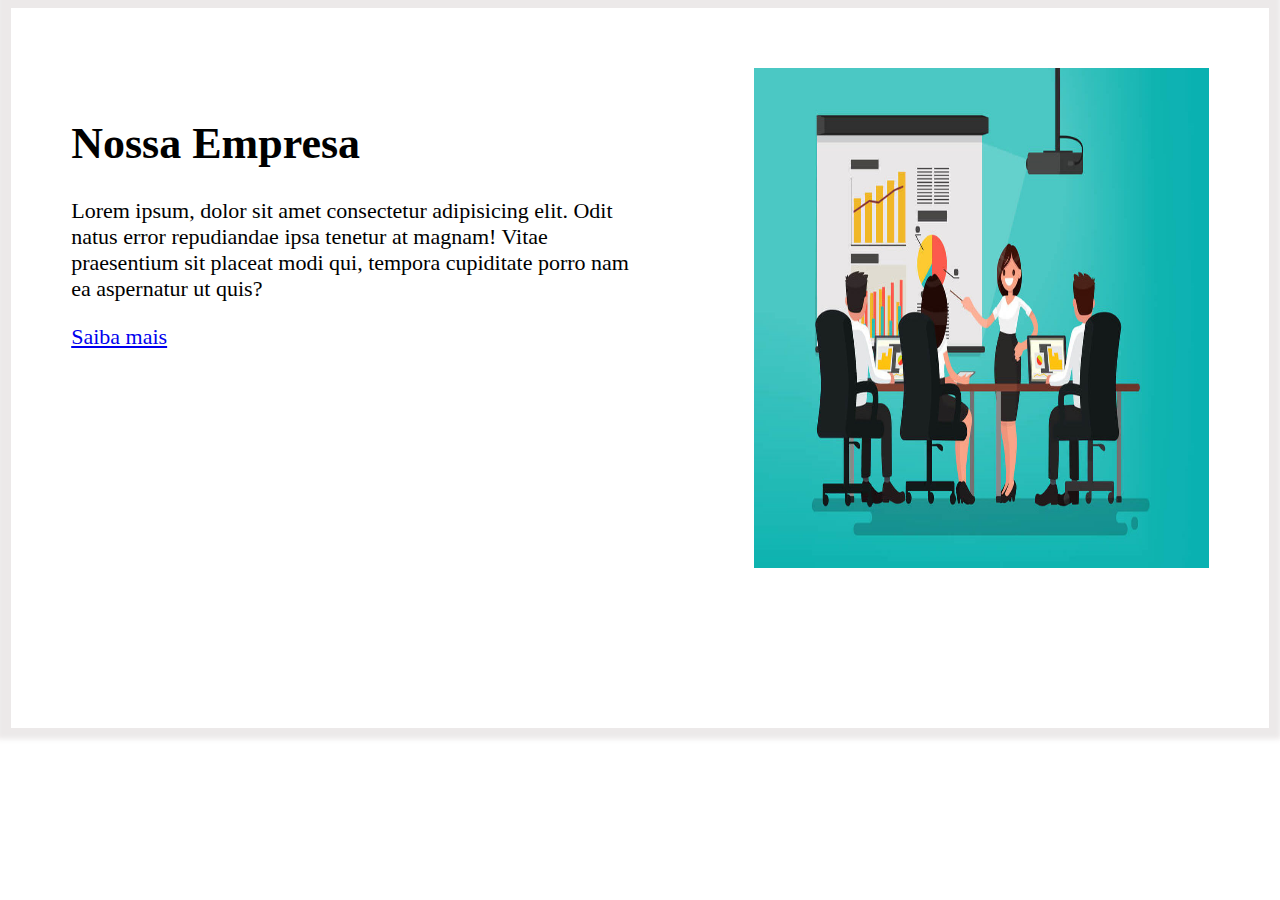
<file: ResponsividadeMQCSS/Index.html>
<!DOCTYPE html>
<html lang="en">

<head>
    <meta charset="UTF-8">
    <meta http-equiv="X-UA-Compatible" content="IE=edge">
    <meta name="viewport" content="width=device-width, initial-scale=1.0">
    <title>Document</title>
    <link rel="stylesheet" href="Style.css">
</head>

<body>
    <div class="banner">
        <img src="img\importancia_da_gestao_empresarial.jpg" alt="">
        <section class="texto">
            <h1>Nossa Empresa</h1>
            <p>
                Lorem ipsum, dolor sit amet consectetur adipisicing elit. Odit natus error repudiandae ipsa tenetur at
                magnam! Vitae praesentium sit placeat modi qui, tempora cupiditate porro nam ea aspernatur ut quis?
            </p>
            <a class="btn-banner" href="a" target="_blank">
                Saiba mais
            </a>
        </section>
    </div>
</body>

</html>
</file>
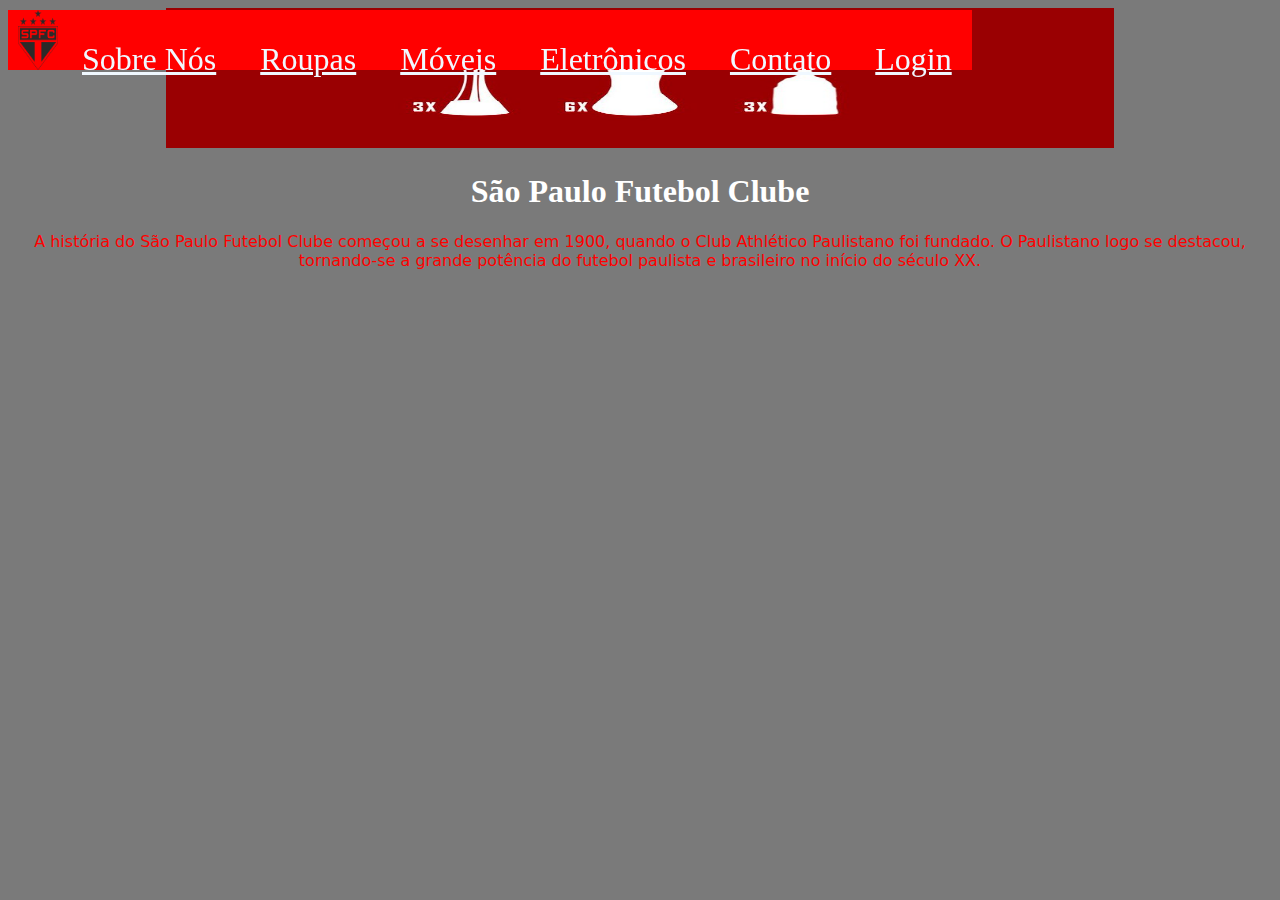
<file: SemanticaCss/Index.html>
<!DOCTYPE html>
<html lang="pt-br">

<head>
    <meta charset="UTF-8">
    <meta http-equiv="X-UA-Compatible" content="IE=edge">
    <meta name="viewport" content="width=device-width, initial-scale=1.0">
    <title>CSS</title>
    <link rel="stylesheet" href="style.css">
</head>

<body>
    <header>
        <nav id="menu">
            <img src="img\sao-paulo-futebol-clube-logo-67AFAFA650-seeklogo.com.png" alt="logo" width="40px">
            <a href="" class="linkMenu">Sobre Nós</a>
            <a href="" class="linkMenu">Roupas</a>
            <a href="" class="linkMenu">Móveis</a>
            <a href="" class="linkMenu">Eletrônicos</a>
            <a href="" class="linkMenu">Contato</a>
            <a href="" class="linkMenu">Login</a>
        </nav>
    </header>
    <div class="parte1">
        <img src="img\tricolor.jpg" alt="" width="1200" height="140">
        <h1>São Paulo Futebol Clube</h1>
        <p>A história do São Paulo Futebol Clube começou a se desenhar em 1900, quando o Club Athlético Paulistano foi fundado. O Paulistano logo se destacou, tornando-se a grande potência do futebol paulista e brasileiro no início do século XX.</p>
    </div>
</body>

</html>
</file>
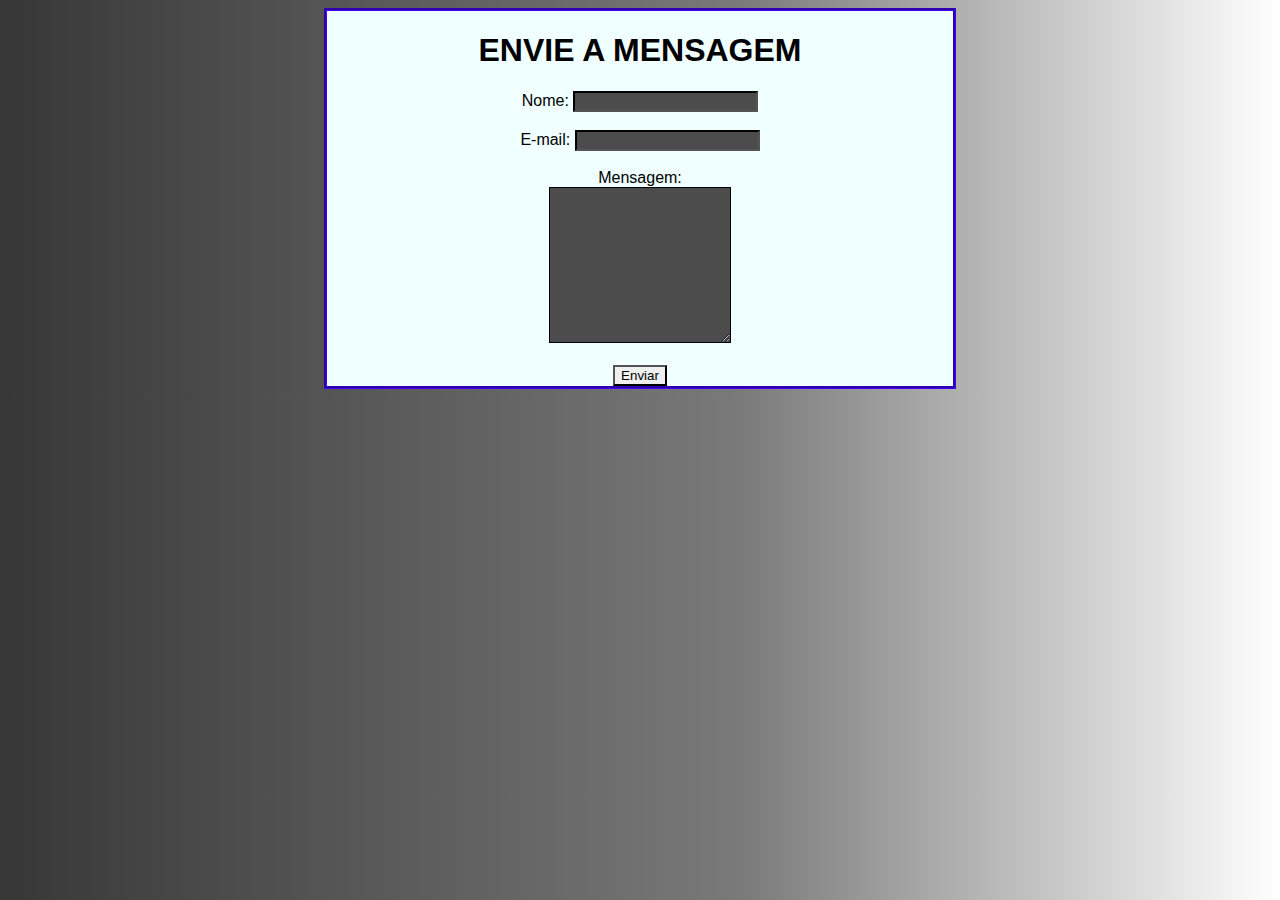
<file: Site/Index.html>
<!DOCTYPE html>
<html lang="pt-br">

<head>
    <meta charset="UTF-8">
    <meta http-equiv="X-UA-Compatible" content="IE=edge">
    <meta name="viewport" content="width=device-width, initial-scale=1.0">
    <title>Contato</title>
    <link rel="stylesheet" href="style.css">
</head>

<body>
    <div class="container">
        <form action="/action_page.php" method="get">
            <h1>ENVIE A MENSAGEM</h1>
            <label for="fname">Nome:</label>
            <input type="text" id="fname" name="fname"><br><br>
            <label for="lemail">E-mail:</label>
            <input type="text" id="lemail" name="lemail"><br><br> 
            <label for="text">Mensagem:</label><br>
            <textarea name="lmensagem" id="lmensagem" cols="20" rows="10"></textarea><br><br>
            <input type="submit" id= "lbotao" value="Enviar">
        </form>
    </div>

</body>

</html>
</file>
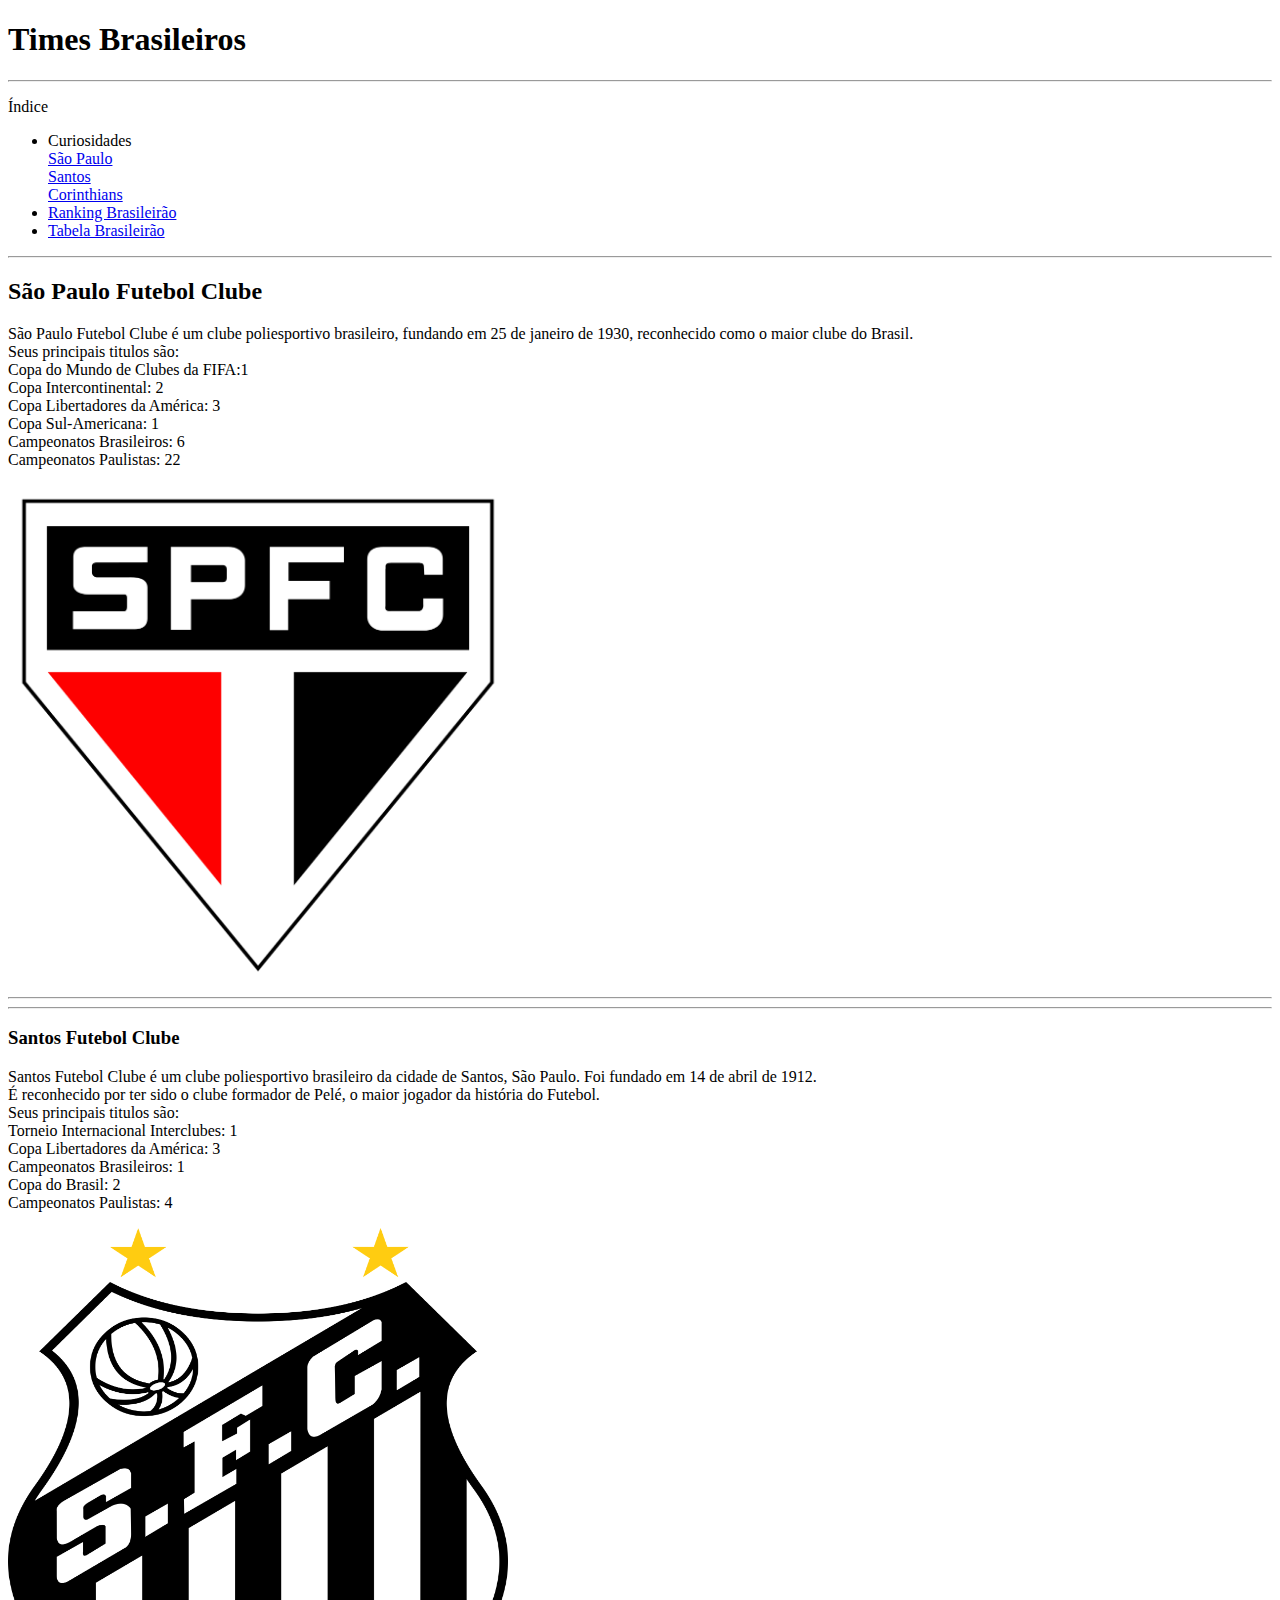
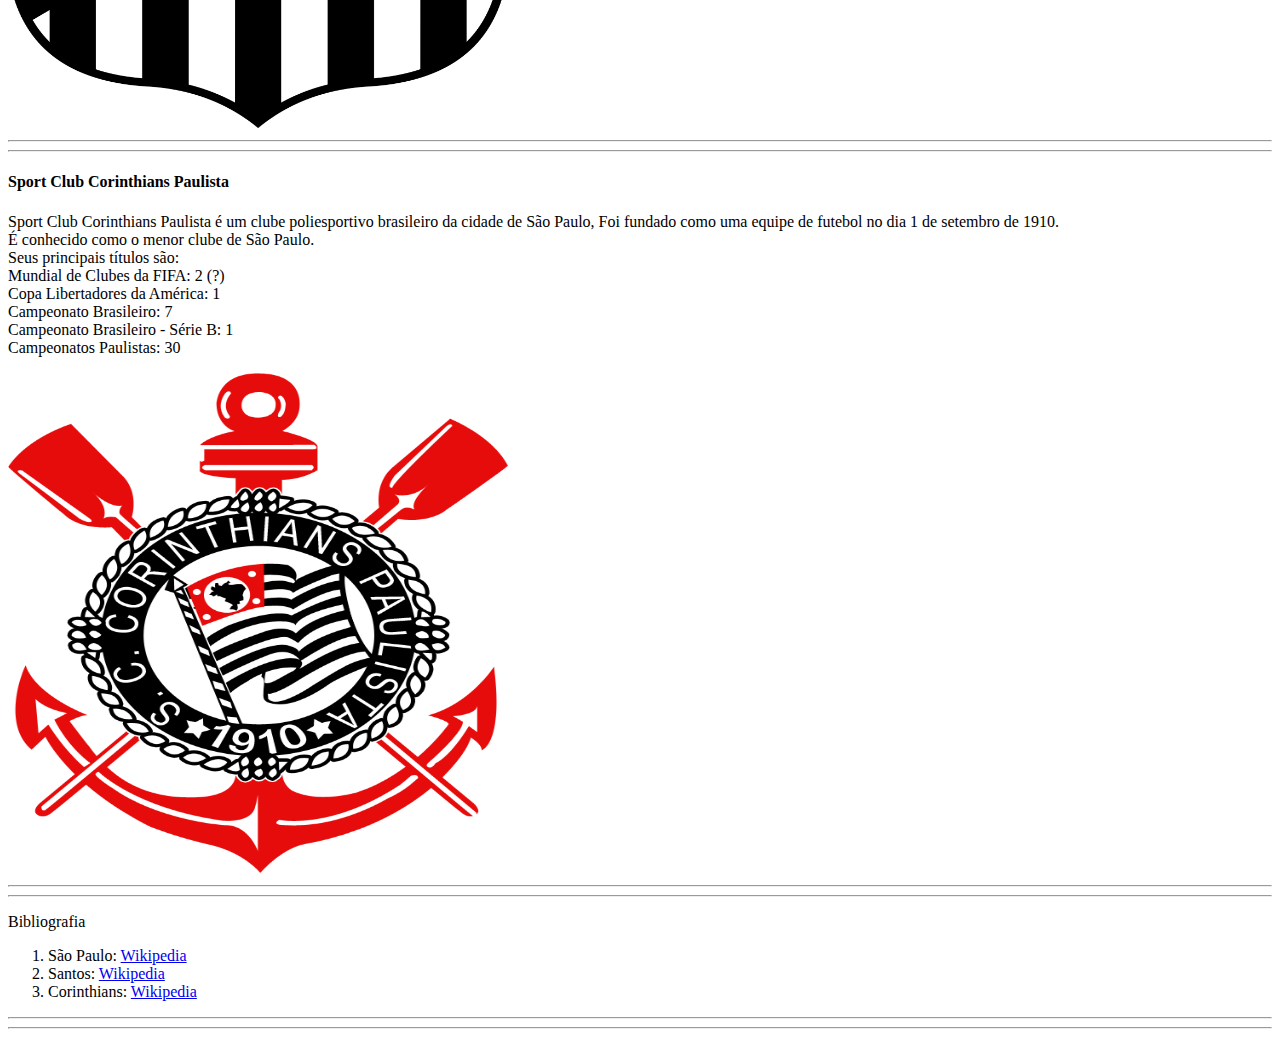
<file: ExerciciosLMR/Exercicio1Wiki/Index.html>
<!DOCTYPE html>
<html lang="pt-br">

<head>
    <meta charset="UTF-8">
    <meta http-equiv="X-UA-Compatible" content="IE=edge">
    <meta name="viewport" content="width=device-width, initial-scale=1.0">
    <title>Página Wiki</title>
</head>

<body>
    <h1>Times Brasileiros </h1>
    <hr>
    <p>Índice</p>
    <ul>
        <li>Curiosidades</li>
        <p1> <a href="https://www.coxinhanerd.com.br/curiosidades-do-spfc-historia/#:~:text=O%20SPFC%20tamb%C3%A9m%20%C3%A9%20o,foi%20campe%C3%A3o%20tamb%C3%A9m%20no%20Mundial.&text=A%20hist%C3%B3ria%20do%20treinador%20Muricy,com%20mentoria%20de%20Tel%C3%AA%20Santana."
                target="_blank">São Paulo</a> </p1>
        <br>
        <p2><a href="https://www.guiadoscuriosos.com.br/datas-festas-comemorativas/santos/20-curiosidades-sobre-o-santos/" target="_blank">Santos</a> </p2>
        <br>
        <p3> <a href="https://www.guiadoscuriosos.com.br/esportes/20-curiosidades-sobre-o-corinthians/" target="_blank">Corinthians</a> </p3>
        <li><a href="https://www.rankingcbf.com/" target="_blank">Ranking Brasileirão</a></li>
        <li><a href="https://www.cbf.com.br/futebol-brasileiro/competicoes/campeonato-brasileiro-serie-a/2022" target="_blank">Tabela Brasileirão</a></li>
    </ul>
    <hr>
    <h2>São Paulo Futebol Clube </h2>
    <p>
        São Paulo Futebol Clube é um clube poliesportivo brasileiro, fundando em 25 de janeiro de 1930, reconhecido como
        o maior clube do Brasil.
        </br>Seus principais titulos são:
        </br> Copa do Mundo de Clubes da FIFA:1
        </br> Copa Intercontinental: 2
        </br> Copa Libertadores da América: 3
        </br> Copa Sul-Americana: 1
        </br> Campeonatos Brasileiros: 6
        </br> Campeonatos Paulistas: 22
    </p>
    <img src="img\Brasao_do_Sao_Paulo_Futebol_Clube.svg.png" alt="São Paulo FC" width="500px" height="500px">
    <hr>
    <hr>
    <h3>Santos Futebol Clube</h3>
    <p>
        Santos Futebol Clube é um clube poliesportivo brasileiro da cidade de Santos, São Paulo. Foi fundado em 14 de
        abril de 1912.
        </br> É reconhecido por ter sido o clube formador de Pelé, o maior jogador da história do Futebol.
        </br>Seus principais titulos são:
        </br> Torneio Internacional Interclubes: 1
        </br>Copa Libertadores da América: 3
        </br> Campeonatos Brasileiros: 1
        </br> Copa do Brasil: 2
        </br> Campeonatos Paulistas: 4
    </p>
    <img src="img\santos-logo-escudo.png" alt="Santos FC" width="500px" height="500px">
    <hr>
    <hr>
    <h4>Sport Club Corinthians Paulista</h4>
    <p>
        Sport Club Corinthians Paulista é um clube poliesportivo brasileiro da cidade de São Paulo, Foi fundado como uma
        equipe de futebol no dia 1 de setembro de 1910.
        </br> É conhecido como o menor clube de São Paulo.
        </br> Seus principais títulos são:
        </br> Mundial de Clubes da FIFA: 2 (?)
        </br> Copa Libertadores da América: 1
        </br> Campeonato Brasileiro: 7
        </br> Campeonato Brasileiro - Série B: 1
        </br> Campeonatos Paulistas: 30
    </p>
    <img src="img\5110162e2fc3e605101d86ebe84c55be.png" alt="SCCP" width="500px" height="500px">
    <hr>
    <hr>
    <p> Bibliografia</p>
    <ol>
        <li>São Paulo:
            <a href="https://pt.wikipedia.org/wiki/S%C3%A3o_Paulo_Futebol_Clube" target="_blank">Wikipedia</a>
        </li>
        <li>Santos:
            <a href="https://pt.wikipedia.org/wiki/Santos_Futebol_Clube" target="_blank">Wikipedia</a>
        </li>
        <li>Corinthians:
            <a href="https://pt.wikipedia.org/wiki/Sport_Club_Corinthians_Paulista" target="_blank">Wikipedia</a>
        </li>
    </ol>
    <hr>
    <hr>
</body>

</html>
</file>
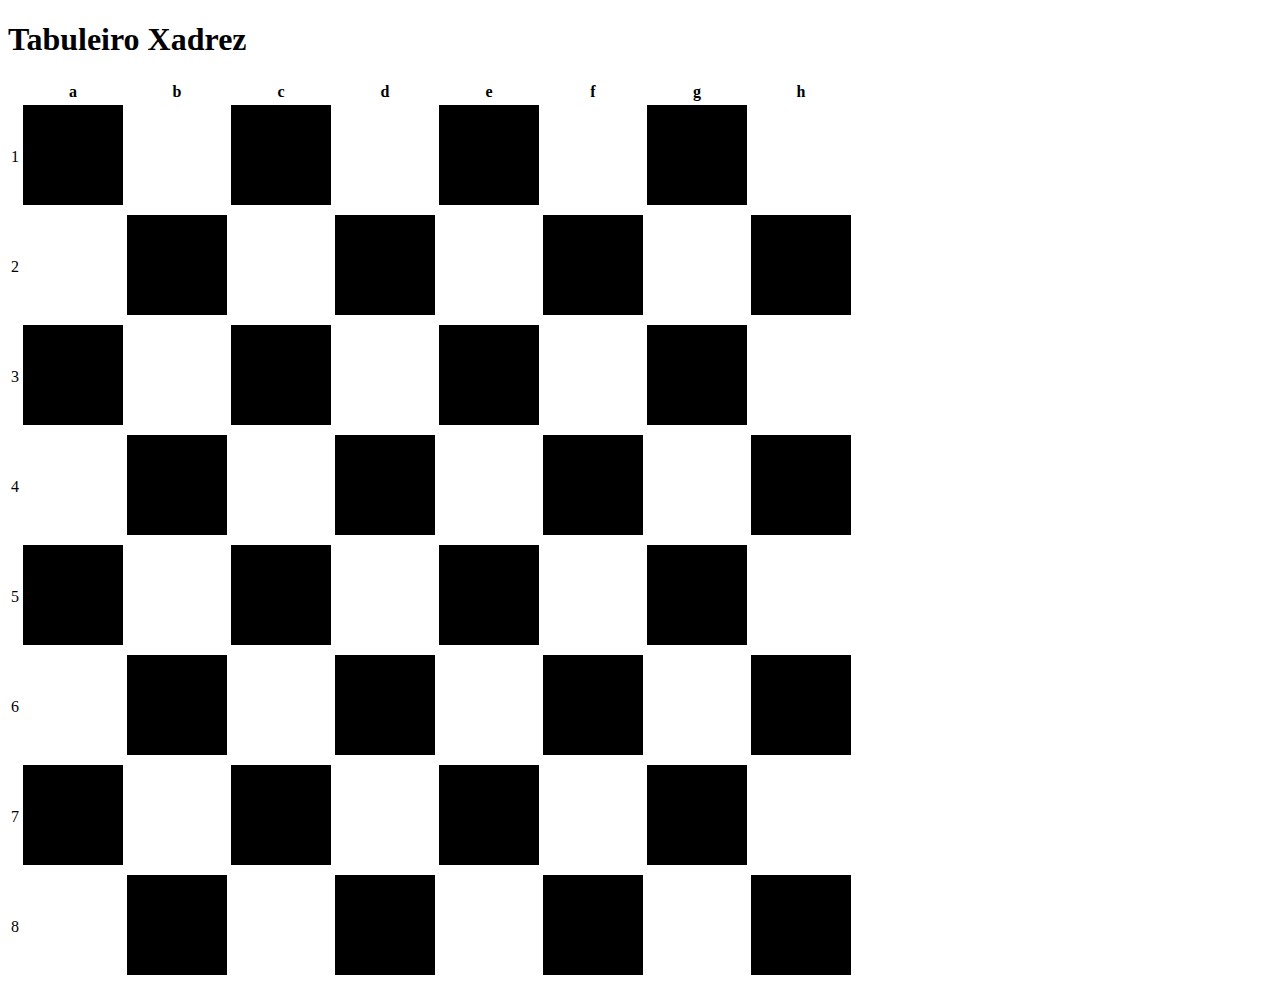
<file: ExerciciosLMR/Exercicio2Xadrez/index.html>
<!DOCTYPE html>
<html lang="pt-br">

<head>
    <meta charset="UTF-8">
    <meta http-equiv="X-UA-Compatible" content="IE=edge">
    <meta name="viewport" content="width=device-width, initial-scale=1.0">
    <title>Xadrez</title>
</head>

<body>
    <h1>Tabuleiro Xadrez</h1>
<table>
    <thead>
        <th> </th>
        <th>a</th>
        <th>b</th>
        <th>c</th>
        <th>d</th>
        <th>e</th>
        <th>f</th>
        <th>g</th>
        <th>h</th>
    </thead>
    <tbody>
        <td>1</td>
        <td><img src="Img\CasaPreta.png" width="100px"></td>
        <td><img src="Img\CasaBranca.png" width="100px"></td>
        <td><img src="Img\CasaPreta.png" width="100px"></td>
        <td><img src="Img\CasaBranca.png" width="100px"></td>
        <td><img src="Img\CasaPreta.png" width="100px"></td>
        <td><img src="Img\CasaBranca.png" width="100px"></td>
        <td><img src="Img\CasaPreta.png" width="100px"></td>
        <td><img src="Img\CasaBranca.png" width="100px"></td>
        <tr></tr>
        <td>2</td>
        <td><img src="Img\CasaBranca.png" width="100px"></td>
        <td><img src="Img\CasaPreta.png" width="100px"></td>
        <td><img src="Img\CasaBranca.png" width="100px"></td>
        <td><img src="Img\CasaPreta.png" width="100px"></td>
        <td><img src="Img\CasaBranca.png" width="100px"></td>
        <td><img src="Img\CasaPreta.png" width="100px"></td>
        <td><img src="Img\CasaBranca.png" width="100px"></td>
        <td><img src="Img\CasaPreta.png" width="100px"></td>
        <tr></tr>
        <td>3</td>
        <td><img src="Img\CasaPreta.png" width="100px"></td>
        <td><img src="Img\CasaBranca.png" width="100px"></td>
        <td><img src="Img\CasaPreta.png" width="100px"></td>
        <td><img src="Img\CasaBranca.png" width="100px"></td>
        <td><img src="Img\CasaPreta.png" width="100px"></td>
        <td><img src="Img\CasaBranca.png" width="100px"></td>
        <td><img src="Img\CasaPreta.png" width="100px"></td>
        <td><img src="Img\CasaBranca.png" width="100px"></td>
        <tr></tr>
        <td>4</td>
        <td><img src="Img\CasaBranca.png" width="100px"></td>
        <td><img src="Img\CasaPreta.png" width="100px"></td>
        <td><img src="Img\CasaBranca.png" width="100px"></td>
        <td><img src="Img\CasaPreta.png" width="100px"></td>
        <td><img src="Img\CasaBranca.png" width="100px"></td>
        <td><img src="Img\CasaPreta.png" width="100px"></td>
        <td><img src="Img\CasaBranca.png" width="100px"></td>
        <td><img src="Img\CasaPreta.png" width="100px"></td>
        <tr></tr>
        <td>5</td>
        <td><img src="Img\CasaPreta.png" width="100px"></td>
        <td><img src="Img\CasaBranca.png" width="100px"></td>
        <td><img src="Img\CasaPreta.png" width="100px"></td>
        <td><img src="Img\CasaBranca.png" width="100px"></td>
        <td><img src="Img\CasaPreta.png" width="100px"></td>
        <td><img src="Img\CasaBranca.png" width="100px"></td>
        <td><img src="Img\CasaPreta.png" width="100px"></td>
        <td><img src="Img\CasaBranca.png" width="100px"></td>
        <tr></tr>
        <td>6</td>
        <td><img src="Img\CasaBranca.png" width="100px"></td>
        <td><img src="Img\CasaPreta.png" width="100px"></td>
        <td><img src="Img\CasaBranca.png" width="100px"></td>
        <td><img src="Img\CasaPreta.png" width="100px"></td>
        <td><img src="Img\CasaBranca.png" width="100px"></td>
        <td><img src="Img\CasaPreta.png" width="100px"></td>
        <td><img src="Img\CasaBranca.png" width="100px"></td>
        <td><img src="Img\CasaPreta.png" width="100px"></td>
        <tr></tr>
        <td>7</td>
        <td><img src="Img\CasaPreta.png" width="100px"></td>
        <td><img src="Img\CasaBranca.png" width="100px"></td>
        <td><img src="Img\CasaPreta.png" width="100px"></td>
        <td><img src="Img\CasaBranca.png" width="100px"></td>
        <td><img src="Img\CasaPreta.png" width="100px"></td>
        <td><img src="Img\CasaBranca.png" width="100px"></td>
        <td><img src="Img\CasaPreta.png" width="100px"></td>
        <td><img src="Img\CasaBranca.png" width="100px"></td>
        <tr></tr>
        <td>8</td>
        <td><img src="Img\CasaBranca.png" width="100px"></td>
        <td><img src="Img\CasaPreta.png" width="100px"></td>
        <td><img src="Img\CasaBranca.png" width="100px"></td>
        <td><img src="Img\CasaPreta.png" width="100px"></td>
        <td><img src="Img\CasaBranca.png" width="100px"></td>
        <td><img src="Img\CasaPreta.png" width="100px"></td>
        <td><img src="Img\CasaBranca.png" width="100px"></td>
        <td><img src="Img\CasaPreta.png" width="100px"></td>
    </tbody>
</table>
</body>

</body>

</html>
</file>
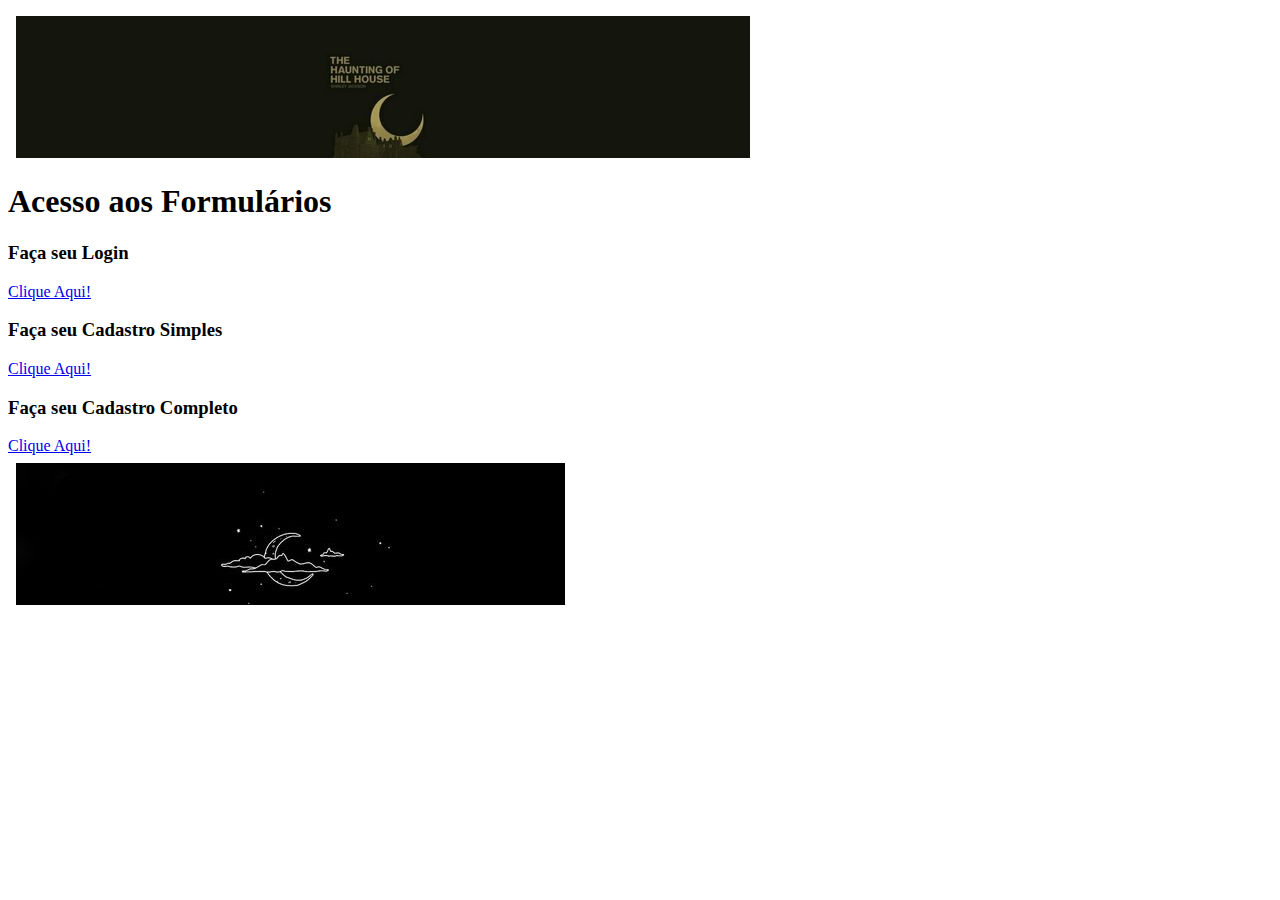
<file: ExerciciosLMR/FormularioSimples/index.html>
<!DOCTYPE html>
<html lang="pt-br">
<head>
    <meta charset="UTF-8">
    <meta http-equiv="X-UA-Compatible" content="IE=edge">
    <meta name="viewport" content="width=device-width, initial-scale=1.0">
    <title>Formulário</title>
</head>
<body>
    <iframe src="header.html" frameborder="0" width="1900"></iframe>
    <h1>Acesso aos Formulários</h1>
    <h3>Faça seu Login</h3>
    <a href="login.html">Clique Aqui!</a>
    <h3>Faça seu Cadastro Simples</h3>
    <a href="Cadastro.html">Clique Aqui!</a>
    <h3>Faça seu Cadastro Completo</h3>
    <a href="Cadastro2.html">Clique Aqui!</a><br>
    <iframe src="footer.html" frameborder="0" width="1900"></iframe>
</body>
</html>
</file>
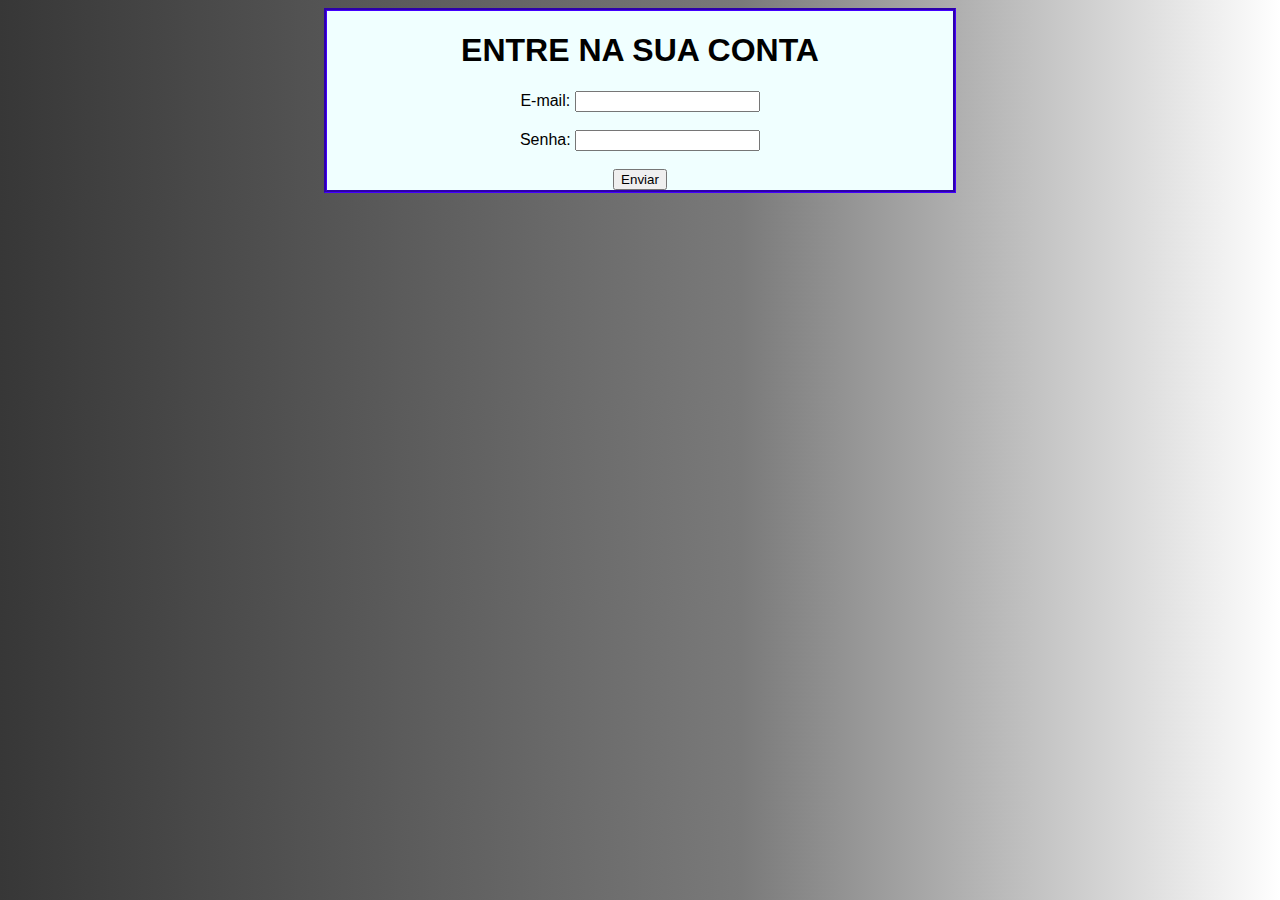
<file: Site/indexlogin.html>
<!DOCTYPE html>
<html lang="pt-br">
<head>
    <meta charset="UTF-8">
    <meta http-equiv="X-UA-Compatible" content="IE=edge">
    <meta name="viewport" content="width=device-width, initial-scale=1.0">
    <title>Login</title>
    <link rel="stylesheet" href="login.css">
</head>
<body>
    <div class="container">
        <form action="/action_page.php" method="get">
            <h1>ENTRE NA SUA CONTA</h1>
            <label for="lemail">E-mail:</label>
            <input type="email" id="lemail" name="lemail"><br><br> 
            <label for="lsenha">Senha:</label>
            <input type="password" id="lsenha" name="lsenha"><br><br>
            <input type="submit" id= "lbotao" value="Enviar">
        </form>
    </div>
</body>
</html>
</file>
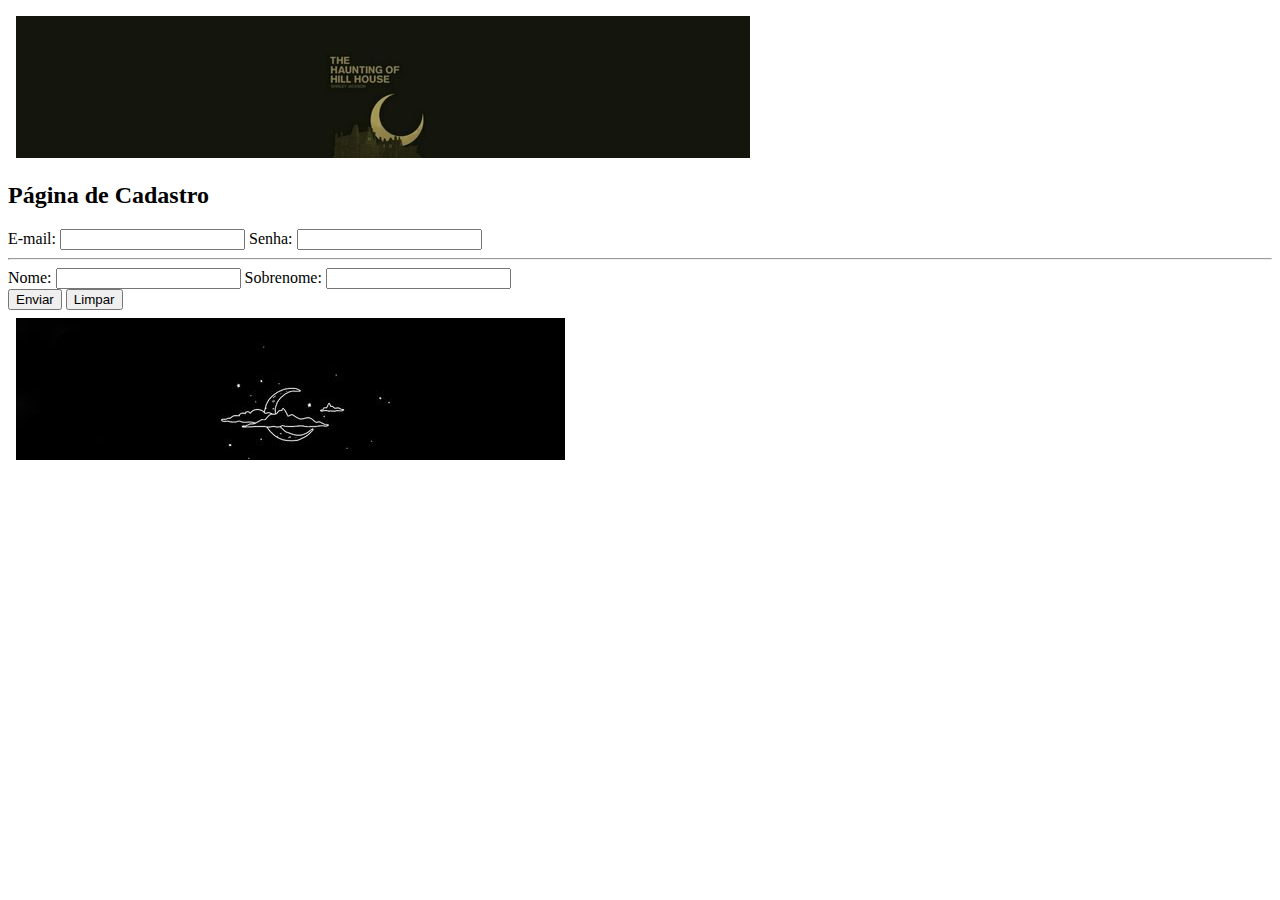
<file: ExerciciosLMR/FormularioSimples/cadastro.html>
<!DOCTYPE html>
<html lang="pt-br">

<head>
    <meta charset="UTF-8">
    <meta http-equiv="X-UA-Compatible" content="IE=edge">
    <meta name="viewport" content="width=device-width, initial-scale=1.0">
    <title>Cadastro</title>
</head>

<body>
    <iframe src="header.html" frameborder="0" width="1900"></iframe>
    <h2>Página de Cadastro</h2>
    <form>
        <label for="pmail" title="Mail">E-mail:</label>
        <input type="text" name="e-mail" id="pmail" >
        <label for="psenha" title="Senha">Senha:</label>
        <input type="password" name="senha" id="psenha" >
        <hr />
        <label for="pnome" title="nome">Nome:</label>
        <input type="text" name="nome" id="pnome" >
        <label for="psnome" title="snome">Sobrenome:</label>
        <input type="text" name="snome" id="psnome" >
        <br />
        <input type="submit" value="Enviar" >
        <input type="reset" value="Limpar" >
    </form>
    <iframe src="footer.html" frameborder="0" width="1900"></iframe>
</body>

</html>
</file>
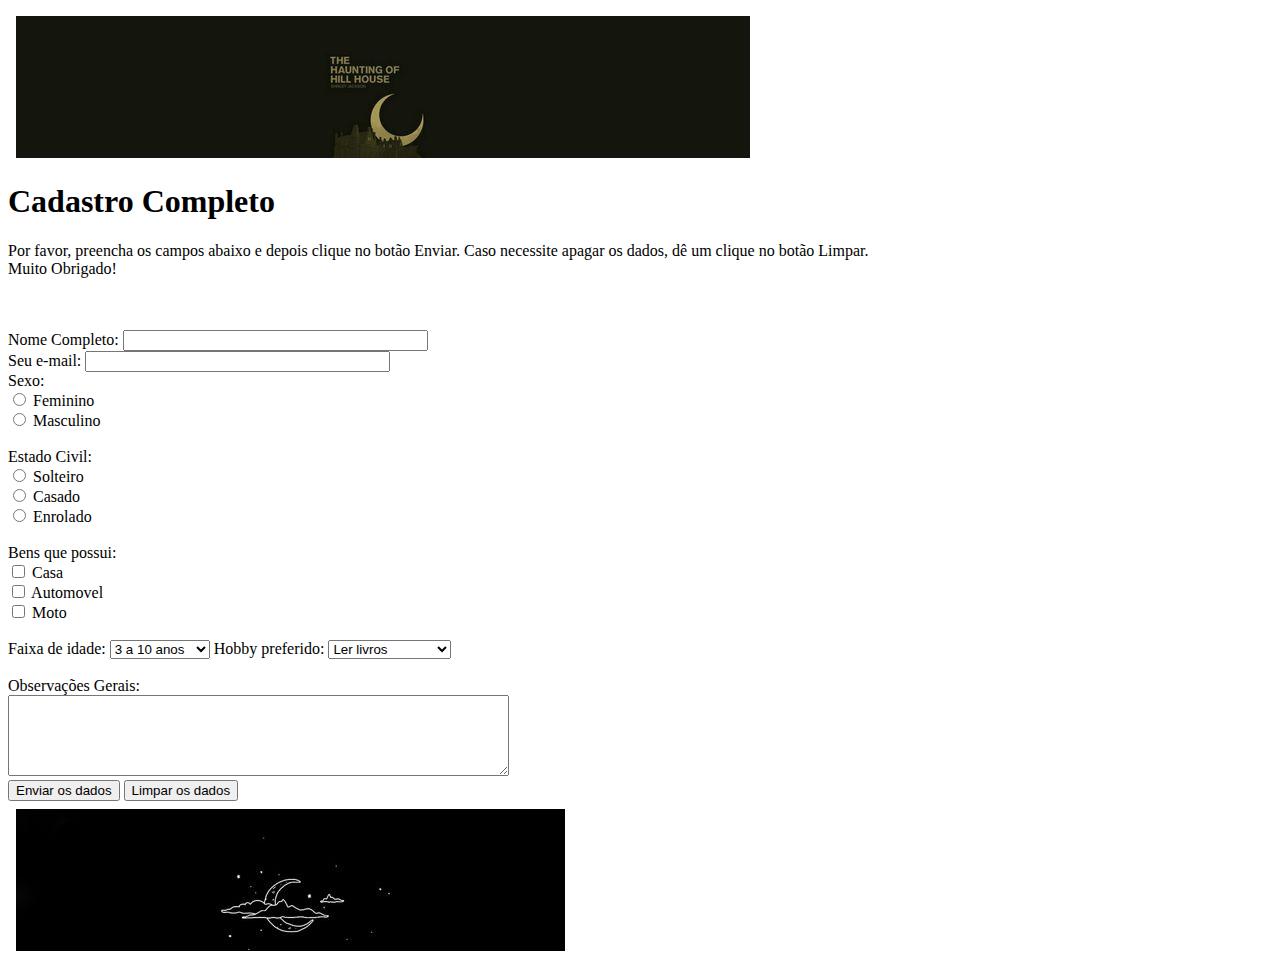
<file: ExerciciosLMR/FormularioSimples/Cadastro2.html>
<!DOCTYPE html>
<html lang="pt-br">
<head>
    <meta charset="UTF-8">
    <meta http-equiv="X-UA-Compatible" content="IE=edge">
    <meta name="viewport" content="width=device-width, initial-scale=1.0">
    <title>Cadastro Completo</title>
</head>
<body>
    <iframe src="header.html" frameborder="0" width="1900"></iframe>
    <H1>Cadastro Completo</H1>
        <FORM ACTION="index.html" METHOD="POST" ENCTYPE="text/plain" NAME="cadastro">
            <p> Por favor, preencha os campos abaixo e depois clique no botão Enviar. Caso
                necessite apagar os dados, dê um clique no botão Limpar.<br> Muito Obrigado!
                <br><br><br>
            </p>
            Nome Completo: <INPUT TYPE="TEXT" NAME="nome" SIZE="35"><br>
            Seu e-mail: <INPUT TYPE="TEXT" NAME="email" SIZE="35"> <br>
            Sexo:<br>
            <INPUT TYPE="RADIO" NAME="sexo" VALUE="f"> Feminino <br>
            <INPUT TYPE="RADIO" NAME="sexo" VALUE="m"> Masculino <br><br>
            Estado Civil:<br>
            <INPUT TYPE="RADIO" NAME="civil" VALUE="s"> Solteiro <br>
            <INPUT TYPE="RADIO" NAME="civil" VALUE="c"> Casado <br>
            <INPUT TYPE="RADIO" NAME="civil" VALUE="e"> Enrolado <br><br>
            Bens que possui:<br>
            <INPUT TYPE="CHECKBOX" NAME="bens" VALUE="c"> Casa <br>
            <INPUT TYPE="CHECKBOX" NAME="bens" VALUE="a"> Automovel <br>
            <INPUT TYPE="CHECKBOX" NAME="bens" VALUE="m"> Moto <br><br>
            Faixa de idade: <SELECT NAME="faixaidade">
                <OPTION VALUE="3a10"> 3 a 10 anos
                <OPTION VALUE="11a25"> 11 a 25 anos
                <OPTION VALUE="26a35"> 26 a 35 anos
                <OPTION VALUE="36a55"> 36 a 55 anos
                <OPTION VALUE="56a90"> 56 a 90 anos
            </SELECT>
            Hobby preferido: <SELECT NAME="hobby">
                <OPTION VALUE="livros"> Ler livros
                <OPTION VALUE="musica"> Ouvir música
                <OPTION VALUE="cinema"> Assistir filmes
                <OPTION VALUE="esporte"> Praticar esportes
                <OPTION VALUE="games"> Jogar games
            </SELECT><br><br>
            Observações Gerais:<br>
            <TEXTAREA NAME="observacoes" ROWS="5" COLS="60"></TEXTAREA><br>
            <INPUT TYPE="SUBMIT" VALUE="Enviar os dados">
            <INPUT TYPE="RESET" VALUE="Limpar os dados">
        </FORM>
        <iframe src="footer.html" frameborder="0" width="1900"></iframe>
</body>
</html>
</file>
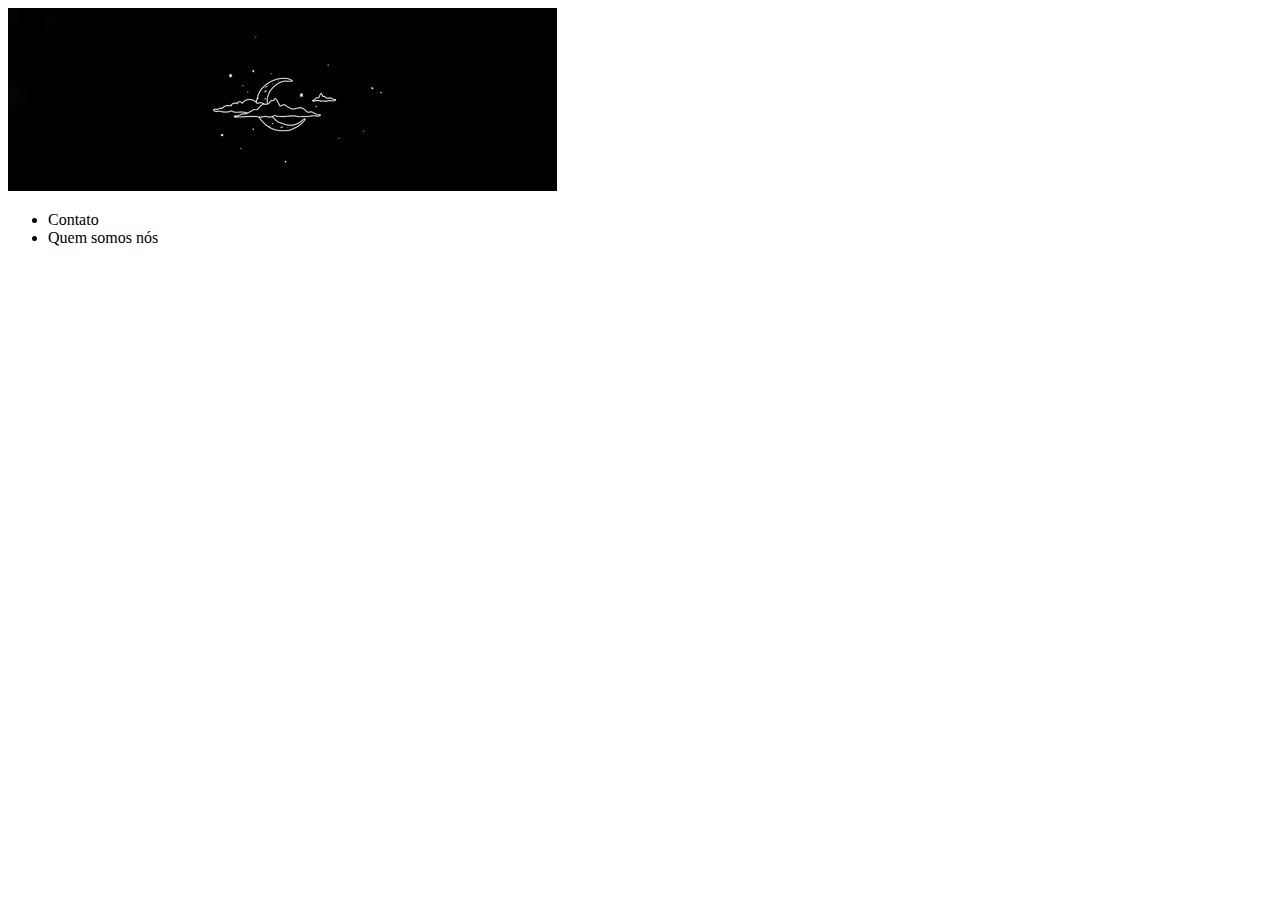
<file: ExerciciosLMR/FormularioSimples/footer.html>
<!DOCTYPE html>
<html lang="en">
<head>
    <meta charset="UTF-8">
    <meta http-equiv="X-UA-Compatible" content="IE=edge">
    <meta name="viewport" content="width=device-width, initial-scale=1.0">
    <title>Document</title>
</head>
<body>
    <footer>
        <img src="img\a98167b19def8008a21c326f1380f8e7.jpg" alt="footer" >
        <ul>
            <li>Contato</li>
            <li>Quem somos nós</li>
        </ul>
    </footer>
</body>
</html>
</file>
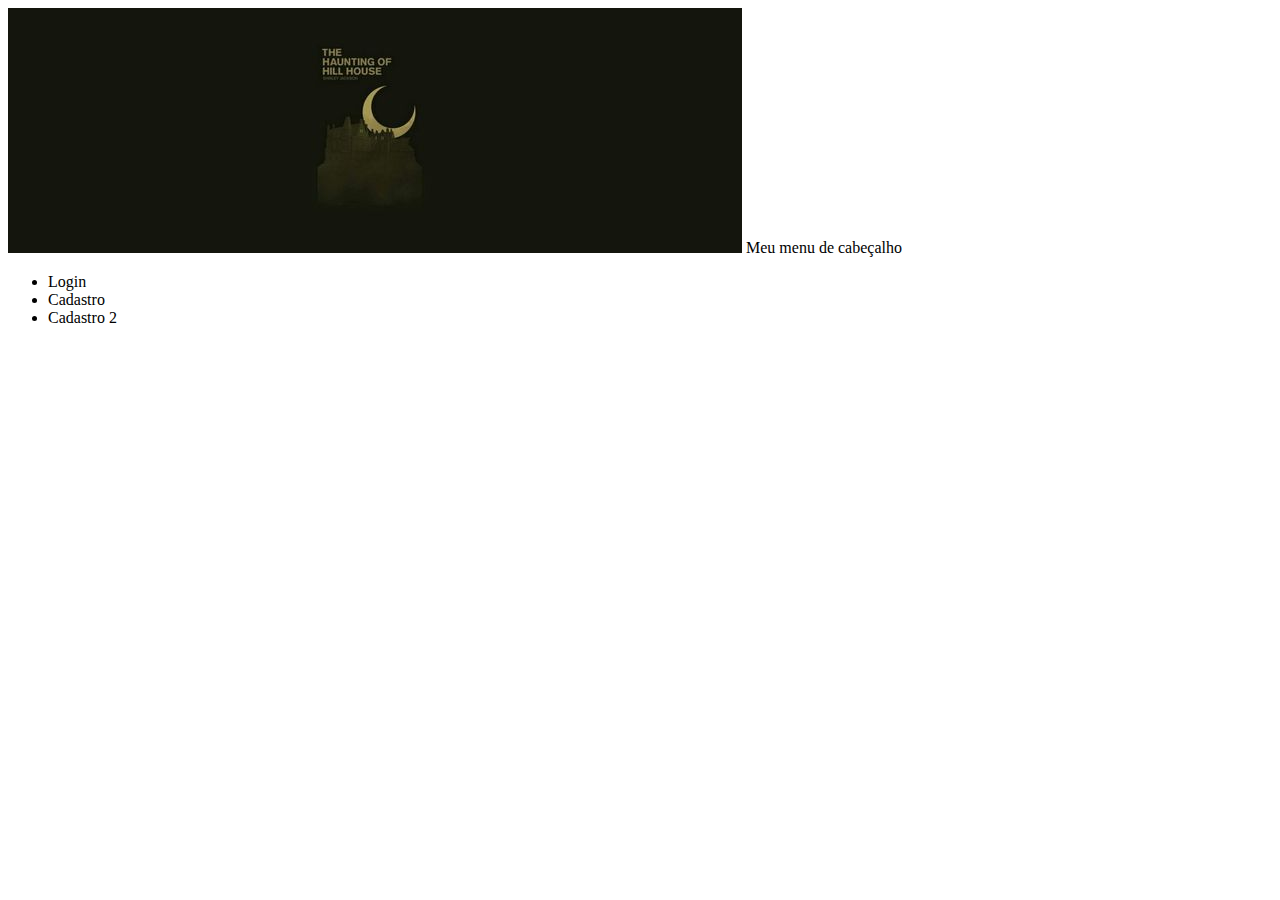
<file: ExerciciosLMR/FormularioSimples/header.html>
<!DOCTYPE html>
<html lang="en">
<head>
    <meta charset="UTF-8">
    <meta http-equiv="X-UA-Compatible" content="IE=edge">
    <meta name="viewport" content="width=device-width, initial-scale=1.0">
    <title>Document</title>
</head>
<body>
    <header>
        <img src="img\b89caf194927dd5bd78dd620392b9ebd.jpg" >
        Meu menu de cabeçalho
        <ul>
            <li>Login</li>
            <li>Cadastro</li>
            <li>Cadastro 2</li>
        </ul>
    </header>
</body>
</html>
</file>
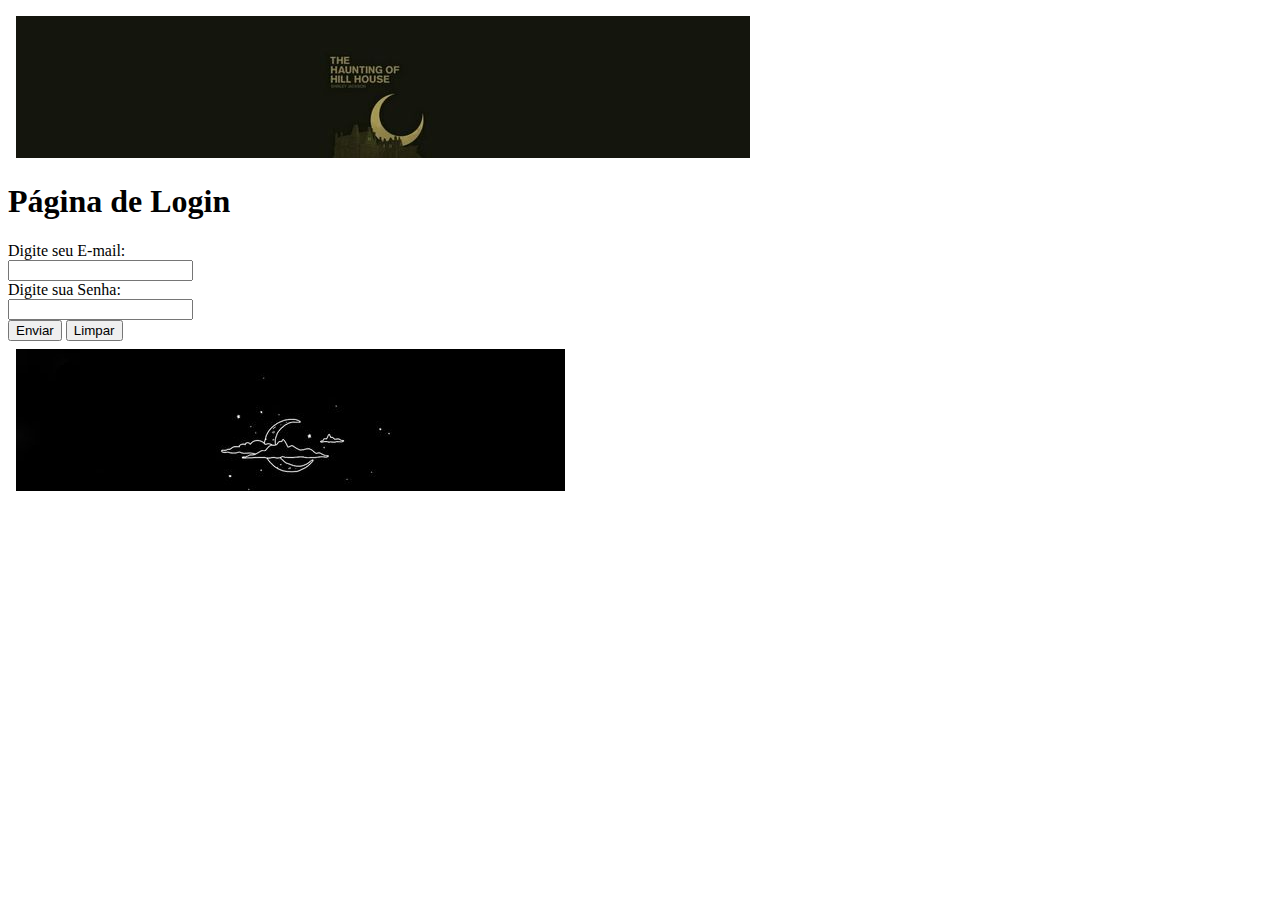
<file: ExerciciosLMR/FormularioSimples/login.html>
<!DOCTYPE html>
<html lang="pt-br">
<head>
    <meta charset="UTF-8">
    <meta http-equiv="X-UA-Compatible" content="IE=edge">
    <meta name="viewport" content="width=device-width, initial-scale=1.0">
    <title>Login</title>
</head>
<body>
    <iframe src="header.html" frameborder="0" width="1900"></iframe>
    <h1>Página de Login</h1>
    <form action="index.html">
        <label for="lemail">Digite seu E-mail:</label><br>
        <input type="email" name="lemail" id="lemail"><br>
        <label for="lsenha">Digite sua Senha:</label><br>
        <input type="password" name="lsenha" id="lsenha"><br>
    <input type="submit" value="Enviar">
    <input type="reset" value="Limpar">
     
    </form>
    <iframe src="footer.html" frameborder="0" width="1900"></iframe>
</body>
</html>
</file>
<file: ResponsividadeMQCSS/Style.css>
.banner{
    width: 90%;
    height: 600px;
    padding: 60px;
    margin: 0 auto;
    display: table;
    box-shadow: -1px -2px 5px 13px rgba(230,225,225,0.75);
}
.banner img{
    width: 40%;
    height: 500px;
    float: right;
}
.banner .texto{
    margin-top: 50px;
    width: 50%;
    font-size: 22px;
}
</file>
<file: SemanticaCss/style.css>
body {

    background: rgb(122, 122, 122);
}

#menu {
    width: 100%;
    height: 60px;
    background-color: rgb(255, 0, 0);
}

#menu img {
    height: 60px;
    margin-left: 10px;
}

.linkMenu {
    color: aliceblue;
    font-size: 2em;
    margin-left: 20px;
    margin-right: 20px;
}


.parte1 {
    width: 100%;
    height: 800px;
    text-align: center;
}

.parte1 img {
    width: 75%;
}

.parte1 h1 {
    color: white;
}

.parte1 p  {
    font-family:system-ui, -apple-system, BlinkMacSystemFont, 'Segoe UI', Roboto, Oxygen, Ubuntu, Cantarell, 'Open Sans', 'Helvetica Neue', sans-serif;
    color: red;
}
header{
    height: 80px;
    display: flex;
    justify-content: space-around;
    align-items: center;
    
    position: fixed;
    z-index: 1;
    top: 0;
}
</file>
<file: Site/style.css>
body{
    background: rgb(76, 76, 76);
background: linear-gradient(90deg, rgb(55, 55, 55) 0%, rgb(122, 122, 122) 58%, rgb(255, 255, 255) 100%);
}

form{
    text-align: center;
    background-color: azure;
    font-family: Arial, Helvetica, sans-serif;
    border-style:groove;
    border-color: rgb(68, 0, 255);
}
.container{
    width: 50%;
    margin-left: auto;
    margin-right: auto;
   
}
h1{
    font-family: Arial, Helvetica, sans-serif;
}
#fname {
    background: rgb(76, 76, 76);
    border-color: black;
    color: white;
}
#lemail{
    background: rgb(76, 76, 76);
border-color: black;
color: white;
}
#lmensagem{
    background: rgb(76, 76, 76);
border-color: black;
color: white;
}
#lbotao{
    border-color: black;
}
</file>
<file: Site/login.css>
body{
        background: rgb(55, 55, 55) 0%;
    background: linear-gradient(90deg, rgb(55, 55, 55) 0%, rgb(122, 122, 122) 58%, rgb(255, 255, 255) 100%);
    }
    .container{
        width: 50%;
        margin-left: auto;
        margin-right: auto;
    }
    form{
        text-align: center;
        background-color: azure;
        font-family: Arial, Helvetica, sans-serif;
        border-style:groove;
        border-color: rgb(68, 0, 255);
    }
</file>
